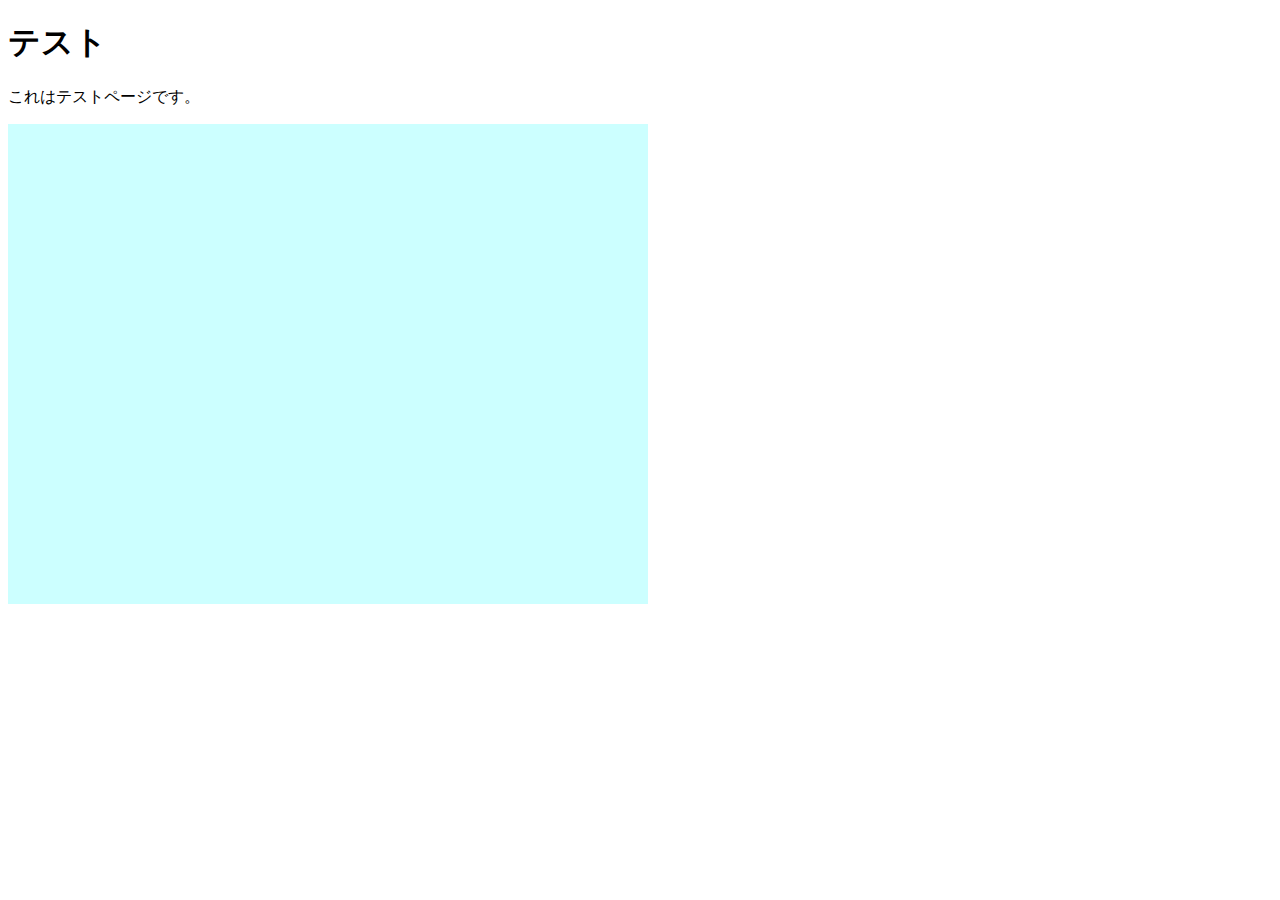
<file: index.html>
<!doctype html>

<html>
	<head>
		<meta charset='utf-8'>
		<title>テスト</title>
		<link rel="stylesheet" href="my.css">
	</head>

	<body>
		<h1>テスト</h1>
		<p>これはテストページです。</p>
		<canvas id="can" width=640 height=480>
		</canvas>
	</body>


</html>
</file>
<file: my.css>
canvas {
	background-color: #ccffff;
}
</file>
